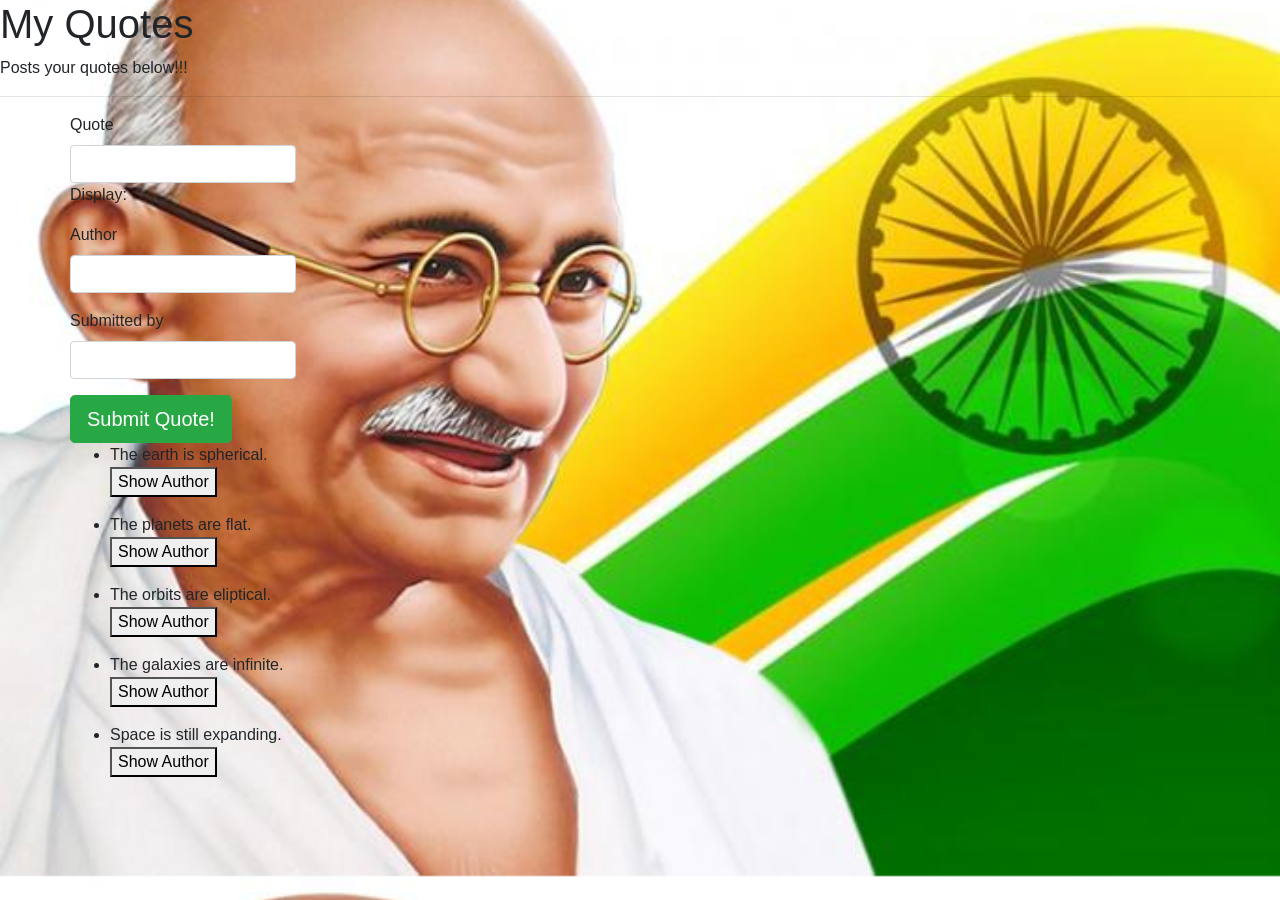
<file: index.html>
<!doctype html>
<html lang="en">
<head>
  <meta charset="utf-8">
  <title>Quote</title>
  <base href="https://ian-mamen.github.io/Quotes/">  <meta name="viewport" content="width=device-width, initial-scale=1">
  <link rel="icon" type="image/x-icon" href="favicon.ico">
<link rel="stylesheet" href="styles.48d16fbf69f3ac84c67f.css"></head>
<body>
  <app-root></app-root>
<script src="runtime-es2015.1eba213af0b233498d9d.js" type="module"></script><script src="runtime-es5.1eba213af0b233498d9d.js" nomodule defer></script><script src="polyfills-es5.9e286f6d9247438cbb02.js" nomodule defer></script><script src="polyfills-es2015.690002c25ea8557bb4b0.js" type="module"></script><script src="main-es2015.7161d762469f80324d00.js" type="module"></script><script src="main-es5.7161d762469f80324d00.js" nomodule defer></script></body>
</html>
</file>
